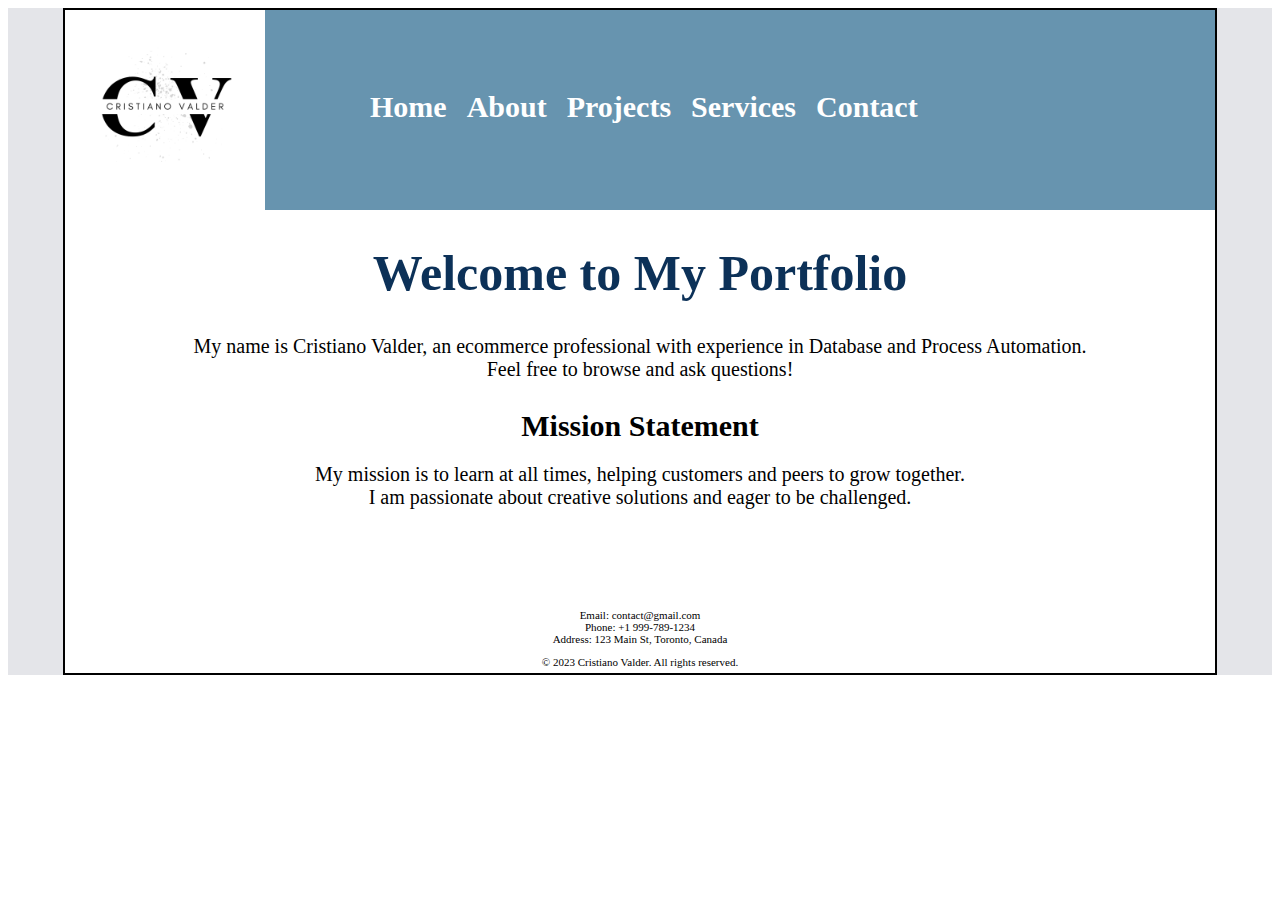
<file: index.html>
<!DOCTYPE html>
<html lang="en">
<head>
    <meta charset="UTF-8">
    <meta name="viewport" content="width=device-width, initial-scale=1.0">
    <link rel="stylesheet" type="text/css" href="public/style.css">
    <title>Welcome to My Portfolio</title>
</head>
<body>
    <!-- Include the header content -->
    <div class="site-container">
        <div class="content-container">
            <header>
                <!-- Your header content here -->
                <nav class="navbar">
                    <!-- Menu and logo for all pages -->
                    <div class="image-container">
                        <img src="public/images/logo.png" alt="Cristiano Valder Logo" class="logo">
                    </div>
                    <ul class="nav-menu">
                        <li class="nav-item">
                            <a class="nav-link" href="/Portfolio-Website/">Home</a>
                        </li>
                        <li class="nav-item">
                            <a class="nav-link" href="/Portfolio-Website/about">About</a>
                        </li>
                        <li class="nav-item">
                            <a class="nav-link" href="/Portfolio-Website/projects">Projects</a>
                        </li>
                        <li class="nav-item">
                            <a class="nav-link" href="/Portfolio-Website/services">Services</a>
                        </li>
                        <li class="nav-item">
                            <a class="nav-link" href="/Portfolio-Website/contact">Contact</a>
                        </li>
                    </ul>
                </nav>
            </header>

    <div class="container">
        <h1 class="center-text">Welcome to My Portfolio</h1>
        <p class="center-parag" style="font-size: 20px;">My name is Cristiano Valder, an ecommerce professional with experience in Database and Process Automation.<br>Feel free to browse and ask questions!<br><br></p>

        <!-- Mission statement -->
        <div class="mt-4">
            <h2 style="font-size: 30px;">Mission Statement</h2>
            <p class="center-parag" style="font-size: 20px;">
                My mission is to learn at all times, helping customers and peers to grow together.<br>
                I am passionate about creative solutions and eager to be challenged. <br>
            </p>
        </div>
    </div>

    <!-- Include the footer content -->
    <footer>
        <!-- Contact information -->
        <p class="footerinfo" style="font-size: 11px;margin-top: 100px;">
            Email:</strong> contact@gmail.com<br>
            Phone:</strong> +1 999-789-1234<br>
            Address:</strong> 123 Main St, Toronto, Canada<br>
        </p>
        <p class="footerinfo" style="font-size: 11px;">
            &copy; 2023 Cristiano Valder. All rights reserved.
        </p>
        </footer>
        </body>
</div>
</div>
</html>
</file>
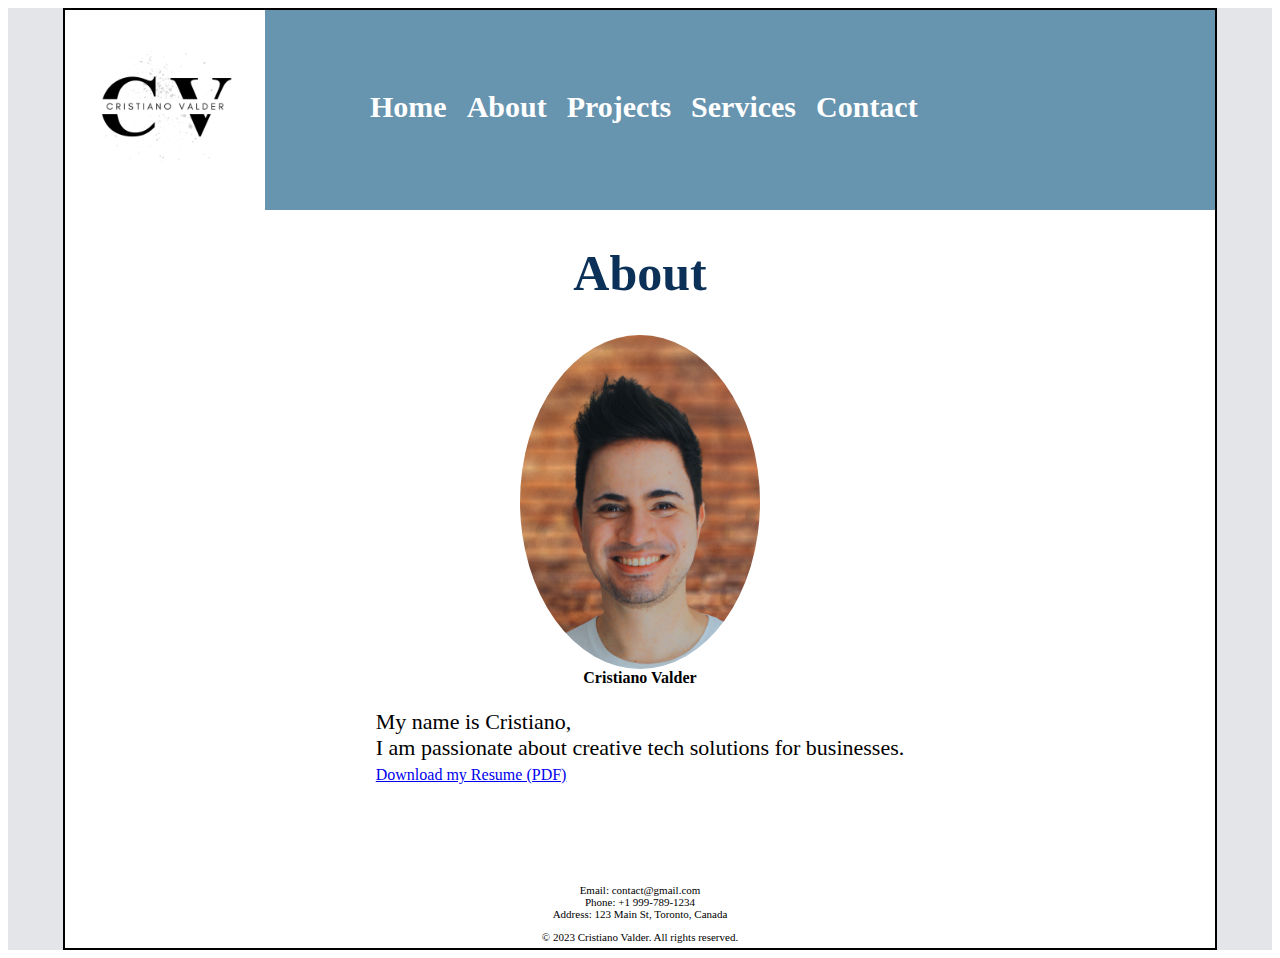
<file: about.html>
<!DOCTYPE html>
<html lang="en">
<head>
    <meta charset="UTF-8">
    <meta name="viewport" content="width=device-width, initial-scale=1.0">
    <link rel="stylesheet" type="text/css" href="public/style.css">
    <title>About</title>
</head>
<body>
    <!-- Include the header content -->
    <div class="site-container">
        <div class="content-container">
            <header>
                <!-- Your header content here -->
                <nav class="navbar">
                    <!-- Menu and logo for all pages -->
                    <div class="image-container">
                        <img src="public/images/logo.png" alt="Cristiano Valder Logo" class="logo">
                    </div>
                    <ul class="nav-menu">
                        <li class="nav-item">
                            <a class="nav-link" href="/Portfolio-Website/">Home</a>
                        </li>
                        <li class="nav-item">
                            <a class="nav-link" href="/Portfolio-Website/about">About</a>
                        </li>
                        <li class="nav-item">
                            <a class="nav-link" href="/Portfolio-Website/projects">Projects</a>
                        </li>
                        <li class="nav-item">
                            <a class="nav-link" href="/Portfolio-Website/services">Services</a>
                        </li>
                        <li class="nav-item">
                            <a class="nav-link" href="/Portfolio-Website/contact">Contact</a>
                        </li>
                    </ul>
                </nav>
            </header>

            <h1 class="center-text">About</h1>

            <div class="about-body">
                <div class="row">
                    <div class="col-md-6">
                        <img src="public/images/profile.png" alt="Profile Picture" class="img-fluid rounded-circle">
                    </div>
                    <div class="col-md-6">
                        <div class="text-center">
                            <h2>Cristiano Valder</h2>
                            <p style="font-size: 22px;">
                                My name is Cristiano, <br>I am passionate about creative tech solutions for businesses.
                            </p>
                            <a href="public/cv.pdf" target="_blank">Download my Resume (PDF)</a>
                        </div>
                    </div>
                </div>
            </div>

    <!-- Include the footer content -->
    <footer>
        <!-- Contact information -->
        <p class="footerinfo" style="font-size: 11px;margin-top: 100px;">
            Email:</strong> contact@gmail.com<br>
            Phone:</strong> +1 999-789-1234<br>
            Address:</strong> 123 Main St, Toronto, Canada<br>
        </p>
        <p class="footerinfo" style="font-size: 11px;">
            &copy; 2023 Cristiano Valder. All rights reserved.
        </p>
    </footer>
</body>
</div>
</div>

</html>
</file>
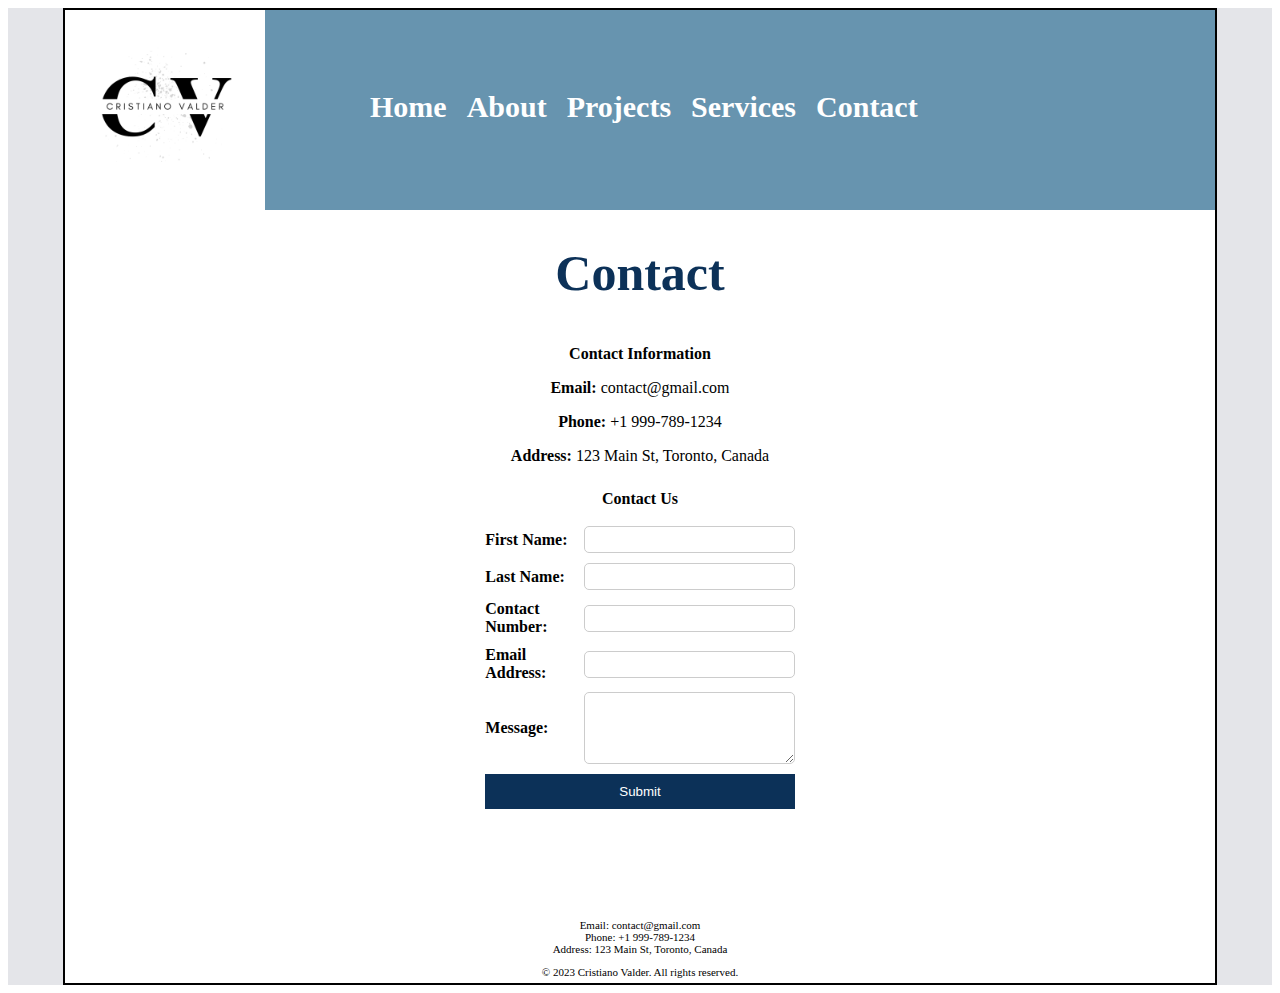
<file: contact.html>
<!DOCTYPE html>
<html lang="en">
<head>
    <meta charset="UTF-8">
    <meta name="viewport" content="width=device-width, initial-scale=1.0">
    <link rel="stylesheet" type="text/css" href="public/style.css">
    <title>Contact</title>
</head>
<body>
    <!-- Include the header content -->
    <div class="site-container">
        <div class="content-container">
            <header>
                <!-- Your header content here -->
                <nav class="navbar">
                    <!-- Menu and logo for all pages -->
                    <div class="image-container">
                        <img src="public/images/logo.png" alt="Cristiano Valder Logo" class="logo">
                    </div>
                    <ul class="nav-menu">
                        <li class="nav-item">
                            <a class="nav-link" href="/Portfolio-Website/">Home</a>
                        </li>
                        <li class="nav-item">
                            <a class="nav-link" href="/Portfolio-Website/about">About</a>
                        </li>
                        <li class="nav-item">
                            <a class="nav-link" href="/Portfolio-Website/projects">Projects</a>
                        </li>
                        <li class="nav-item">
                            <a class="nav-link" href="/Portfolio-Website/services">Services</a>
                        </li>
                        <li class="nav-item">
                            <a class="nav-link" href="/Portfolio-Website/contact">Contact</a>
                        </li>
                    </ul>
                </nav>
            </header>

            <h1 class="center-text">Contact</h1>

            <div class="contact-container">
                <!-- Contact Information Panel -->
                <div class="contact-info">
                    <h2>Contact Information</h2>
                    <p><strong>Email:</strong> contact@gmail.com</p>
                    <p><strong>Phone:</strong> +1 999-789-1234</p>
                    <p><strong>Address:</strong> 123 Main St, Toronto, Canada</p>
                </div>

                <!-- Contact Form -->
                <div class="contact-form">
                    <h2>Contact Us<br><br></h2>
                    <form>
                        <div class="form-group">
                            <label for="firstName">First Name:</label>
                            <input type="text" id="firstName" name="firstName" required>
                        </div>
                        <div class="form-group">
                            <label for="lastName">Last Name:</label>
                            <input type="text" id="lastName" name="lastName" required>
                        </div>
                        <div class="form-group">
                            <label for="contactNumber">Contact Number:</label>
                            <input type="text" id="contactNumber" name="contactNumber" required>
                        </div>
                        <div class="form-group">
                            <label for="email">Email Address:</label>
                            <input type="email" id="email" name="email" required>
                        </div>
                        <div class="form-group">
                            <label for="message">Message:</label>
                            <textarea id="message" name="message" rows="4" required></textarea>
                        </div>
                        <button type="button" class="btn btn-primary" onclick="showSuccessMessage()">Submit</button>
                        <p id="successMessage" style="display: none; color: green;">Message Sent! We will get back to you shortly.</p>
                    </form>
                </div>
            </div>
        
    <!-- Include the footer content -->
    <footer>
        <!-- Contact information -->
        <p class="footerinfo" style="font-size: 11px;margin-top: 100px;">
            Email:</strong> contact@gmail.com<br>
            Phone:</strong> +1 999-789-1234<br>
            Address:</strong> 123 Main St, Toronto, Canada<br>
        </p>
        <p class="footerinfo" style="font-size: 11px;">
            &copy; 2023 Cristiano Valder. All rights reserved.
        </p>
    </footer>
</body>
</div>
</div>
</html>
</file>
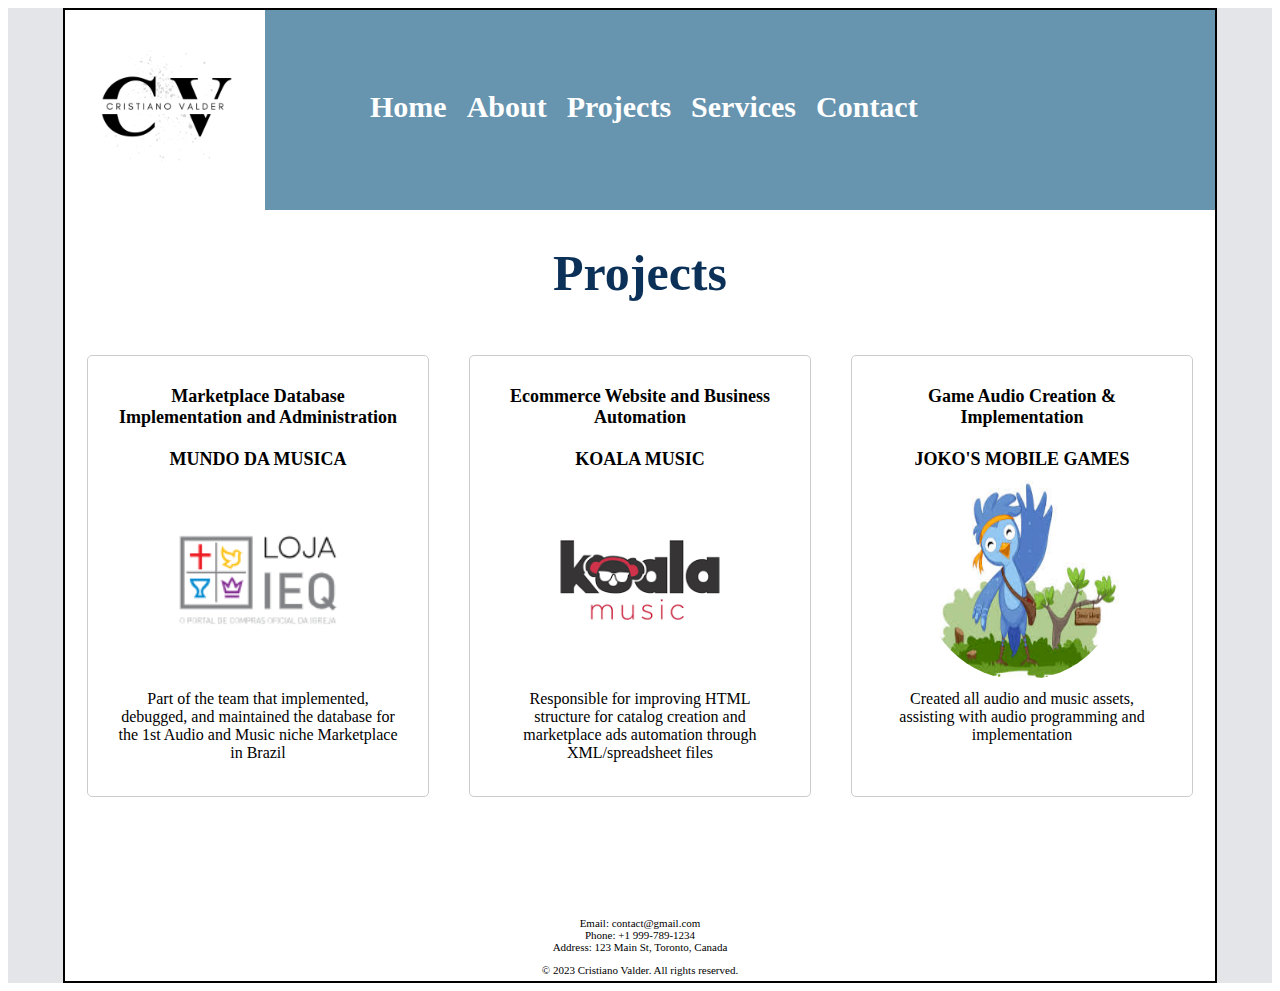
<file: projects.html>
<!DOCTYPE html>
<html lang="en">
<head>
    <meta charset="UTF-8">
    <meta name="viewport" content="width=device-width, initial-scale=1.0">
    <link rel="stylesheet" type="text/css" href="public/style.css">
    <title><Projects></title>
</head>
<body>
    <!-- Include the header content -->
    <div class="site-container">
        <div class="content-container">
            <header>
                <!-- Your header content here -->
                <nav class="navbar">
                    <!-- Menu and logo for all pages -->
                    <div class="image-container">
                        <img src="public/images/logo.png" alt="Cristiano Valder Logo" class="logo">
                    </div>
                    <ul class="nav-menu">
                        <li class="nav-item">
                            <a class="nav-link" href="/Portfolio-Website/">Home</a>
                        </li>
                        <li class="nav-item">
                            <a class="nav-link" href="/Portfolio-Website/about">About</a>
                        </li>
                        <li class="nav-item">
                            <a class="nav-link" href="/Portfolio-Website/projects">Projects</a>
                        </li>
                        <li class="nav-item">
                            <a class="nav-link" href="/Portfolio-Website/services">Services</a>
                        </li>
                        <li class="nav-item">
                            <a class="nav-link" href="/Portfolio-Website/contact">Contact</a>
                        </li>
                    </ul>
                </nav>
            </header>

            <h1 class="center-text">Projects</h1>

            <div class="project-container">
                <!-- Project 1 -->
                <div class="project">
                    <h2>Marketplace Database Implementation and Administration<br><br>MUNDO DA MUSICA</h2>
                    <a href="https://quadrangular.mundodamusica.com.br/" target="_blank">
                    <img src="public/images/proj1.png" alt="Project 1 Image" class="img-fluid">
                    </a>

                    <p>
                        Part of the team that implemented, debugged, and maintained the database for the 1st Audio and Music niche Marketplace in Brazil
                    </p>
                </div>

                <!-- Project 2 -->
                <div class="project">
                    <h2>Ecommerce Website and Business Automation<br><br>KOALA MUSIC</h2>
                    <a href="https://www.koalamusic.com.br/" target="_blank">
                    <img src="public/images/proj2.png" alt="Project 2 Image" class="img-fluid">
                    </a>
                    <p>
                        Responsible for improving HTML structure for catalog creation and marketplace ads automation through XML/spreadsheet files
                    </p>
                </div>

                <!-- Project 3 -->
                <div class="project">
                    <h2>Game Audio Creation & Implementation<br><br>JOKO'S MOBILE GAMES</h2>
                    <a href="https://learn.culturalinfusion.org.au/jokos-world/" target="_blank">
                    <img src="public/images/proj3.png" alt="Project 3 Image" class="img-fluid">
                    </a>
                    <p>
                        Created all audio and music assets, assisting with audio programming and implementation
                    </p>
                </div>
            </div>

    <!-- Include the footer content -->
    <footer>
        <!-- Contact information -->
        <p class="footerinfo" style="font-size: 11px;margin-top: 100px;">
            Email:</strong> contact@gmail.com<br>
            Phone:</strong> +1 999-789-1234<br>
            Address:</strong> 123 Main St, Toronto, Canada<br>
        </p>
        <p class="footerinfo" style="font-size: 11px;">
            &copy; 2023 Cristiano Valder. All rights reserved.
        </p>
    </footer>
</body>
</div>
</div>
</html>
</file>
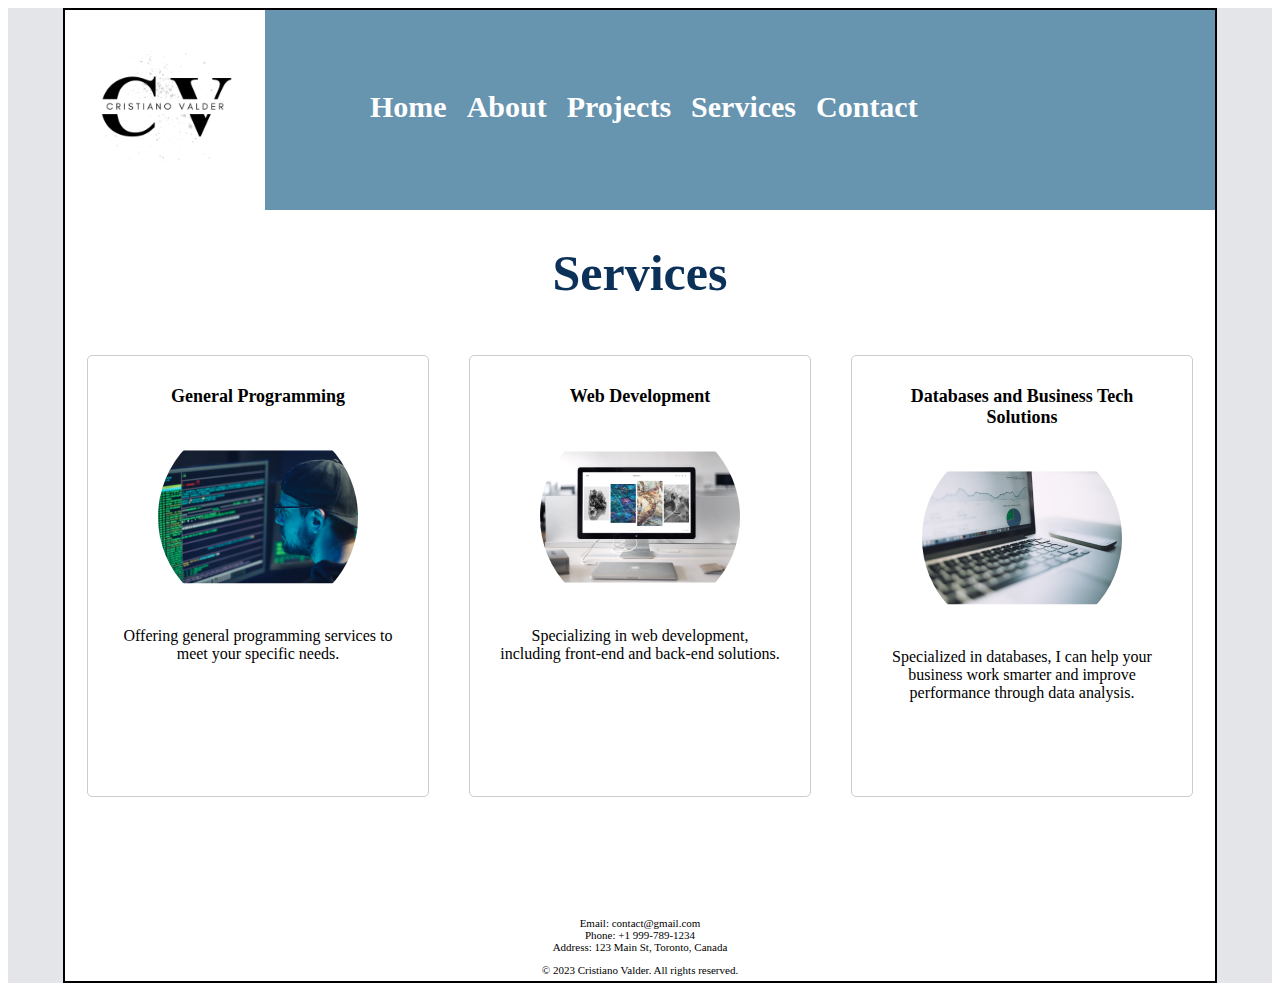
<file: services.html>
<!DOCTYPE html>
<html lang="en">
<head>
    <meta charset="UTF-8">
    <meta name="viewport" content="width=device-width, initial-scale=1.0">
    <link rel="stylesheet" type="text/css" href="public/style.css">
    <title><Services></title>
</head>
<body>
    <!--  header content -->
    <div class="site-container">
        <div class="content-container">
            <header>
                <!-- header content-->
                <nav class="navbar">
                    <!-- Menu and logo for all pages -->
                    <div class="image-container">
                        <img src="public/images/logo.png" alt="Cristiano Valder Logo" class="logo">
                    </div>
                    <ul class="nav-menu">
                        <li class="nav-item">
                            <a class="nav-link" href="/Portfolio-Website/">Home</a>
                        </li>
                        <li class="nav-item">
                            <a class="nav-link" href="/Portfolio-Website/about">About</a>
                        </li>
                        <li class="nav-item">
                            <a class="nav-link" href="/Portfolio-Website/projects">Projects</a>
                        </li>
                        <li class="nav-item">
                            <a class="nav-link" href="/Portfolio-Website/services">Services</a>
                        </li>
                        <li class="nav-item">
                            <a class="nav-link" href="/Portfolio-Website/contact">Contact</a>
                        </li>
                    </ul>
                </nav>
            </header>

            <h1 class="center-text">Services</h1>

            <div class="project-container">
                <!-- Service 1 -->
                <div class="project">
                    <h2>General Programming</h2>
                    <img src="public/images/service1.png" alt="Service 1 Image" class="img-fluid">
                    <p>
                        Offering general programming services to meet your specific needs.
                    </p>
                </div>

                <!-- Service 2 -->
                <div class="project">
                    <h2>Web Development</h2>
                    <img src="public/images/service2.png" alt="Service 2 Image" class="img-fluid">
                    <p>
                        Specializing in web development, including front-end and back-end solutions.
                    </p>
                </div>

                <!-- Service 3 -->
                <div class="project">
                    <h2>Databases and Business Tech Solutions</h2>
                    <img src="public/images/service3.png" alt="Service 3 Image" class="img-fluid">
                    <p>
                        Specialized in databases, I can help your business work smarter and improve performance through data analysis.
                    </p>
                </div>
            </div>
       

    <!-- Include the footer content -->
    <footer>
        <!-- Contact information -->
        <p class="footerinfo" style="font-size: 11px;margin-top: 100px;">
            Email:</strong> contact@gmail.com<br>
            Phone:</strong> +1 999-789-1234<br>
            Address:</strong> 123 Main St, Toronto, Canada<br>
        </p>
        <p class="footerinfo" style="font-size: 11px;">
            &copy; 2023 Cristiano Valder. All rights reserved.
        </p>
    </footer>
</body>
</div>
</div>
</html>
</file>
<file: public/style.css>
/*  style.css
    Cristiano Valder
    301289929
    1st October 2023
*/

.navbar {
    background-color: #6794af;
  }
  
  .navbar-brand {
    color: white;
  }
  
  .navbar-nav .nav-link {
    color: white;
  }
  
  .navbar-toggler-icon {
    background-color: rgb(255, 255, 255);
  }

.btn-primary {
    background-color: white; /* Customize button color */
    color: #fff; /* Customize text color */
  }
  
  .btn-success {
    background-color: #0c3158; /* Customize button color */
    color: #fff; /* Customize text color */
  }

  h1{
    font-size: xx-large;
    font-weight: bold;
    justify-content: center;
  }

  .logo{
    width: 200px;
    height: 200px;
    margin-right: auto;

  }
  
  .image-container{
    display: flex;
    justify-content: center;
    align-items: center;

  }

  .center-text {
    text-align: center;
}

h2{
  text-align: center;
  font-size: medium;
  margin-top: auto;
  margin-bottom: auto;

}

.img-fluid{
  width: 150px;
  height: 200px;
}  
  
.col-md-6{
  display: flex;
  justify-content: center;
  align-items: center;

}

.center-text{
  font-size: 50px;
  font-weight: bold;
  justify-content: center;
  color: #0c3158;
}

.about-body{
  justify-content: center;
}

.row{
  display: inline;
  justify-content: center;
  align-items: center;

}

p{
  margin-bottom: 5px;
  
}

.project-container {
  display: flex;
  flex-wrap: wrap;
  justify-content: center;
}

.project {
  text-align: center;
  margin: 20px; /* Adjust margin as needed */
  border: 1px solid #ccc; /* Add a 1px solid gray border around each project */
  padding: 20px; /* Add padding to create space between content and the border */
  border-radius: 5px; /* Add rounded corners for a nicer look */
  width: 300px; /* Fixed width for all projects */
  height: 400px; /* Fixed height for all projects */

}

.project img {
  display: block;
  margin: 0 auto; /* Center the image horizontally */
  width: 200px; /* Fixed width for all images */
  height: 200px; /* Fixed height for all images */

}

.project h2,
.project p {
  margin: 10px;
}

.project h2{
  font-weight: bold;
  font-size: large;
}

/* Existing CSS styles for header, navbar, buttons, text alignment, etc. */

.contact-container {
  display: flex;
  justify-content: center;
  align-items: center;
  flex-direction: column; /* Stack elements vertically */
}

.contact-info,
.contact-form {
  text-align: center;
  margin: 10px; /* Adjust margin as needed to create space between sections */
}

.contact-form form {
  display: flex;
  flex-direction: column;
}

.form-group {
  display: flex;
  flex-direction: row;
  align-items: center; /* Center form fields vertically with labels */
  margin-bottom: 10px;
}

.form-group label {
  font-weight: bold;
  flex: 1; /* Distribute available space evenly for labels */
  text-align: left;
}

.form-group input,
.form-group textarea {
  padding: 5px;
  border: 1px solid #ccc;
  border-radius: 5px;
  flex: 2; /* Distribute available space evenly for form fields */
}

.btn-primary {
  background-color: #0c3158; /* Customize button color */
  color: #fff; /* Customize text color */
  padding: 10px;
  border: none;
  cursor: pointer;
}

.btn-primary:hover {
  background-color: #007bff; /* Change button color on hover */
}

nav {
  text-align: center;
}

/* Add this CSS to your existing styles */

.navbar {
  background-color: #6794af;
}

.navbar-brand {
  color: white;
}

.navbar-nav .nav-link {
  color: white;
}

.navbar-toggler-icon {
  background-color: rgb(255, 255, 255);
}

.btn-primary {
  background-color: white; /* Customize button color */
  color: #fff; /* Customize text color */
}

.btn-success {
  background-color: #0c3158; /* Customize button color */
  color: #fff; /* Customize text color */
}

h1{
  font-size: xx-large;
  font-weight: bold;
  justify-content: center;
}

.logo{
  width: 200px;
  height: 200px;
}

.image-container{
  display: flex;
  justify-content: center;
  align-items: center;

}

.center-text {
  text-align: center;
}

h2{
text-align: center;
font-size: medium;
margin-top: auto;
margin-bottom: auto;

}

.img-fluid{
width: 150px;
height: 200px;
}  

.col-md-6{
display: flex;
justify-content: center;
align-items: center;

}

.center-text{
font-size: 50px;
font-weight: bold;
justify-content: center;
color: #0c3158;
}

.about-body{
justify-content: center;
}

.row{
display: inline;
justify-content: center;
align-items: center;

}

p{
margin-bottom: 5px;

}

.project-container {
display: flex;
flex-wrap: wrap;
justify-content: center;
}

.project {
text-align: center;
margin: 20px; /* Adjust margin as needed */
border: 1px solid #ccc; /* Add a 1px solid gray border around each project */
padding: 20px; /* Add padding to create space between content and the border */
border-radius: 5px; /* Add rounded corners for a nicer look */
width: 300px; /* Fixed width for all projects */
height: 400px; /* Fixed height for all projects */

}

.project img {
display: block;
margin: 0 auto; /* Center the image horizontally */
width: 200px; /* Fixed width for all images */
height: 200px; /* Fixed height for all images */

}

.project h2,
.project p {
margin: 10px;
}

.project h2{
font-weight: bold;
font-size: large;
}

/* Existing CSS styles for header, navbar, buttons, text alignment, etc. */

.contact-container {
display: flex;
justify-content: center;
align-items: center;
flex-direction: column; /* Stack elements vertically */
}

.contact-info,
.contact-form {
text-align: center;
margin: 10px; /* Adjust margin as needed to create space between sections */
}

.contact-form form {
display: flex;
flex-direction: column;
}

.form-group {
display: flex;
flex-direction: row;
align-items: center; /* Center form fields vertically with labels */
margin-bottom: 10px;
}

.form-group label {
font-weight: bold;
flex: 1; /* Distribute available space evenly for labels */
text-align: left;
}

.form-group input,
.form-group textarea {
padding: 5px;
border: 1px solid #ccc;
border-radius: 5px;
flex: 2; /* Distribute available space evenly for form fields */
}

.btn-primary {
background-color: #0c3158; /* Customize button color */
color: #fff; /* Customize text color */
padding: 10px;
border: none;
cursor: pointer;
}

.btn-primary:hover {
background-color: #007bff; /* Change button color on hover */
}

/* Add this CSS to your existing styles */

.navbar {
  background-color: #6794af;
  display: flex; /* Display the menu items horizontally */
  justify-content: center; /* Center the menu horizontally */
}

.nav-menu {
  list-style: none; /* Remove bullet points */
  display: flex; /* Display the menu items horizontally */
  padding: 0;
  margin-top: 80px;
  margin: 80px auto 0 95px; 
}

.nav-item {
  margin: 0 10px; /* Add spacing between menu items */
}

.nav-link {
  text-decoration: none;
  color: white;
  font-weight: bold;
  font-size: 30px;
}

.nav-link:hover {
  text-decoration: underline; /* Add underline on hover */
}

.center-parag{
  text-align: center;
}

.center-parag p{
  font-size: x-large;
}


.site-container {


  background-color: rgb(228, 229, 233);
  /*


  
  border-style: solid;
  border-width: 10px 10px; 
  border-color: black;
  
  
  
  border: 35vh solid rgb(192, 197, 224); 
  box-sizing: content-box; 
  min-height: 100vh; 
  display: flex;
  flex-direction: column;
  */
}

.footerinfo{
  text-align: center;

}

.content-container {
  max-width: 1150px; /* Adjust the maximum width as per your preference */
  margin: 0 auto; /* Center the content horizontally */
  border-style: solid;
  border-width: 2px;
  background-color: white;
}

.img-fluid {
  
  width: 240px;
  height: 334px;
  border-radius: 50%; 
  margin: auto; 
  display: block;

  
}
</file>
